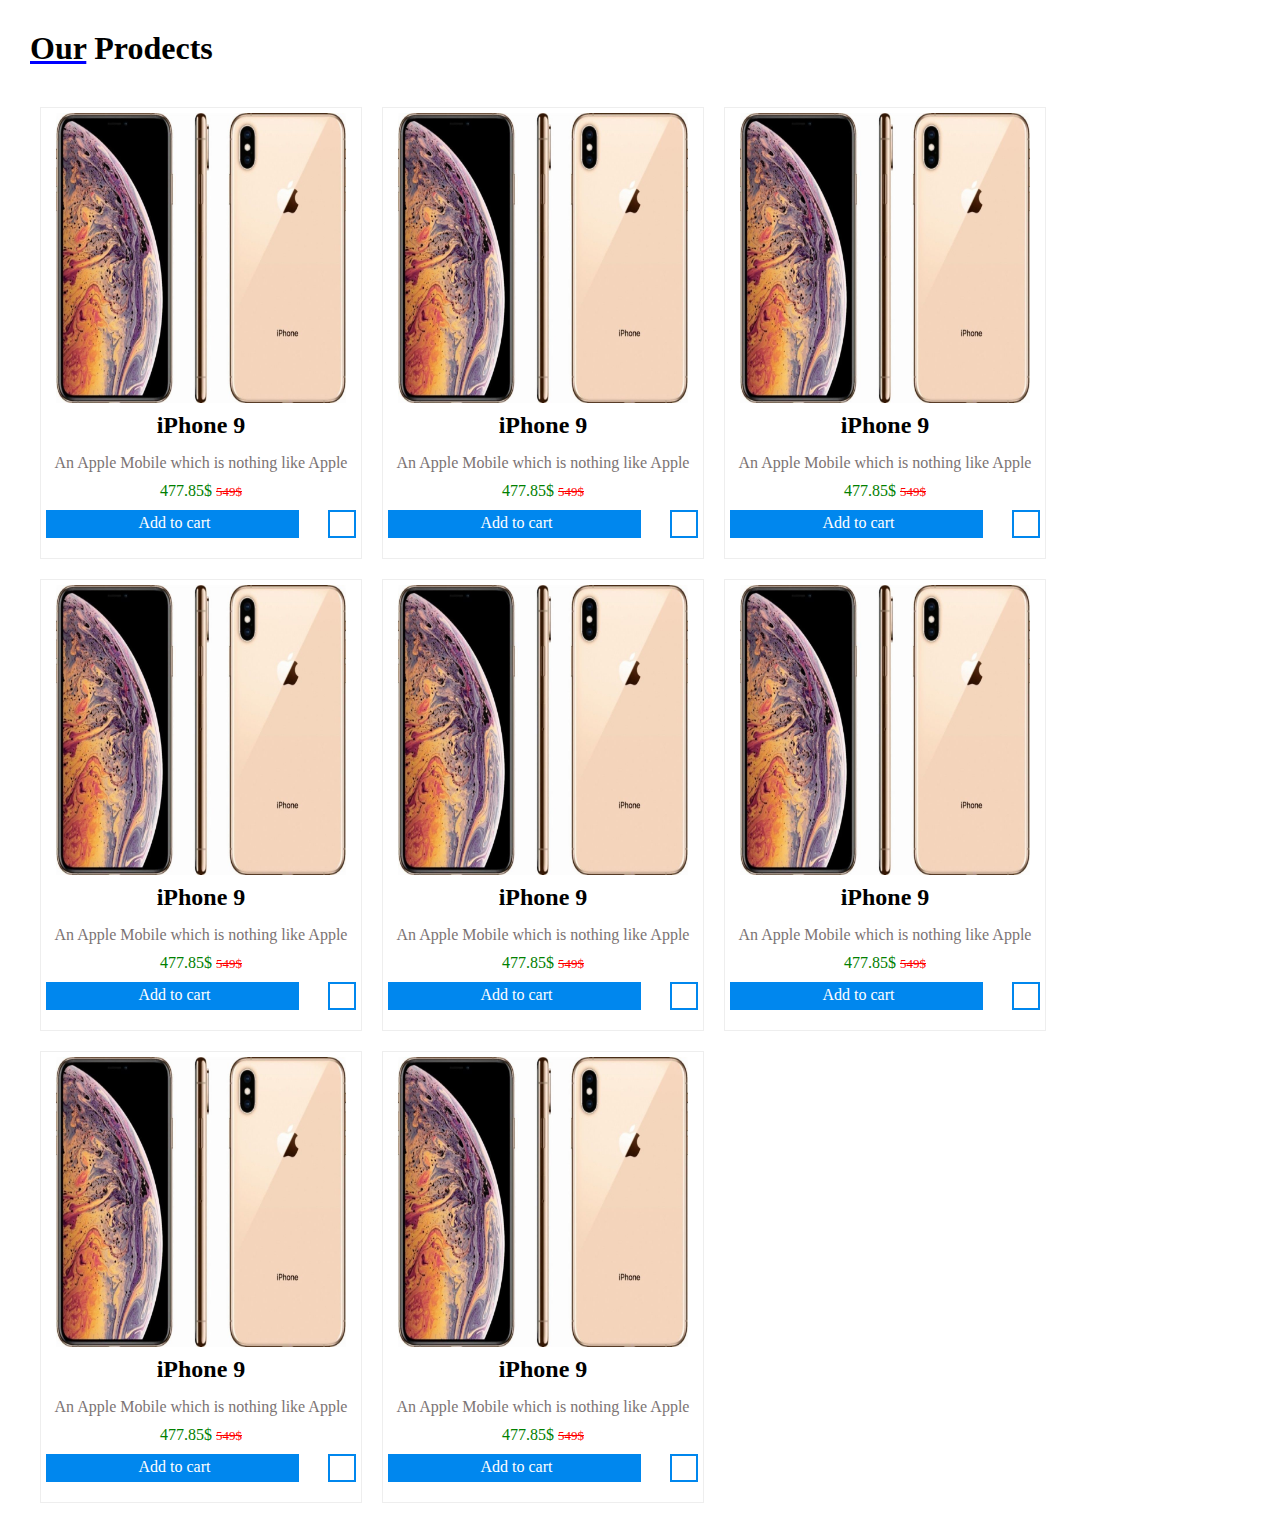
<file: index.html>
<!DOCTYPE html>
<html lang="en">
<head>
    <link rel="stylesheet" href="https://cdnjs.cloudflare.com/ajax/libs/font-awesome/6.6.0/css/all.min.css" integrity="sha512-Kc323vGBEqzTmouAECnVceyQqyqdsSiqLQISBL29aUW4U/M7pSPA/gEUZQqv1cwx4OnYxTxve5UMg5GT6L4JJg==" crossorigin="anonymous" referrerpolicy="no-referrer" />
    <link rel="stylesheet" href="./css/style.css">
</head>
<body>
<h1><span>Our</span> Prodects</h1>
<div class="items">
<div class="item">
    <img src="images/iphone9.html" alt="iphone9" style="width:290px;height:290px;">
    <h2>iPhone 9</h2>
    <p class="A">An Apple Mobile which is nothing like Apple</p>
    <p class="B">477.85$  <del>549$ </del></p>

<div class="button">    
    <div class="add">
        <i  class="fa-solid fa-bag-shopping" style="color: rgb(255, 255, 255);"></i>
        <p>Add to cart</p>   
    </div> 
    <div class="heart">
        <i class="fa-regular fa-heart" style="color: #0087ee;"></i>
    </div>
    <div class="clear"></div>
</div>
</div>
<div class="item">
    <img src="images/iphone9.html" alt="iphone9" style="width:290px;height:290px;">
    <h2>iPhone 9</h2>
    <p class="A">An Apple Mobile which is nothing like Apple</p>
    <p class="B">477.85$  <del>549$ </del></p>

<div class="button">    
    <div class="add">
        <i  class="fa-solid fa-bag-shopping" style="color: rgb(255, 255, 255);"></i>
        <p>Add to cart</p>   
    </div> 
    <div class="heart">
        <i class="fa-regular fa-heart" style="color: #0087ee;"></i>
    </div>
    <div class="clear"></div>
</div>
</div>
<div class="item">
    <img src="images/iphone9.html" alt="iphone9" style="width:290px;height:290px;">
    <h2>iPhone 9</h2>
    <p class="A">An Apple Mobile which is nothing like Apple</p>
    <p class="B">477.85$  <del>549$ </del></p>

<div class="button">    
    <div class="add">
        <i  class="fa-solid fa-bag-shopping" style="color: rgb(255, 255, 255);"></i>
        <p>Add to cart</p>   
    </div> 
    <div class="heart">
        <i class="fa-regular fa-heart" style="color: #0087ee;"></i>
    </div>
    <div class="clear"></div>
</div>
</div>
<div class="item">
    <img src="images/iphone9.html" alt="iphone9" style="width:290px;height:290px;">
    <h2>iPhone 9</h2>
    <p class="A">An Apple Mobile which is nothing like Apple</p>
    <p class="B">477.85$  <del>549$ </del></p>

<div class="button">    
    <div class="add">
        <i  class="fa-solid fa-bag-shopping" style="color: rgb(255, 255, 255);"></i>
        <p>Add to cart</p>   
    </div> 
    <div class="heart">
        <i class="fa-regular fa-heart" style="color: #0087ee;"></i>
    </div>
    <div class="clear"></div>
</div>
</div>
<div class="item">
    <img src="images/iphone9.html" alt="iphone9" style="width:290px;height:290px;">
    <h2>iPhone 9</h2>
    <p class="A">An Apple Mobile which is nothing like Apple</p>
    <p class="B">477.85$  <del>549$ </del></p>

<div class="button">    
    <div class="add">
        <i  class="fa-solid fa-bag-shopping" style="color: rgb(255, 255, 255);"></i>
        <p>Add to cart</p>   
    </div> 
    <div class="heart">
        <i class="fa-regular fa-heart" style="color: #0087ee;"></i>
    </div>
    <div class="clear"></div>
</div>
</div>
<div class="item">
    <img src="images/iphone9.html" alt="iphone9" style="width:290px;height:290px;">
    <h2>iPhone 9</h2>
    <p class="A">An Apple Mobile which is nothing like Apple</p>
    <p class="B">477.85$  <del>549$ </del></p>

<div class="button">    
    <div class="add">
        <i  class="fa-solid fa-bag-shopping" style="color: rgb(255, 255, 255);"></i>
        <p>Add to cart</p>   
    </div> 
    <div class="heart">
        <i class="fa-regular fa-heart" style="color: #0087ee;"></i>
    </div>
    <div class="clear"></div>
</div>
</div>
<div class="item">
    <img src="images/iphone9.html" alt="iphone9" style="width:290px;height:290px;">
    <h2>iPhone 9</h2>
    <p class="A">An Apple Mobile which is nothing like Apple</p>
    <p class="B">477.85$  <del>549$ </del></p>

<div class="button">    
    <div class="add">
        <i  class="fa-solid fa-bag-shopping" style="color: rgb(255, 255, 255);"></i>
        <p>Add to cart</p>   
    </div> 
    <div class="heart">
        <i class="fa-regular fa-heart" style="color: #0087ee;"></i>
    </div>
    <div class="clear"></div>
</div>
</div>
<div class="item">
    <img src="images/iphone9.html" alt="iphone9" style="width:290px;height:290px;">
    <h2>iPhone 9</h2>
    <p class="A">An Apple Mobile which is nothing like Apple</p>
    <p class="B">477.85$  <del>549$ </del></p>

<div class="button">    
    <div class="add">
        <i  class="fa-solid fa-bag-shopping" style="color: rgb(255, 255, 255);"></i>
        <p>Add to cart</p>   
    </div> 
    <div class="heart">
        <i class="fa-regular fa-heart" style="color: #0087ee;"></i>
    </div>
    <div class="clear"></div>
</div>
</div>
</div>
</body>
</html>
</file>
<file: css/style.css>
*{
    margin: 0;
}
h1{
    margin: 30px;   
}
span{
    text-decoration: underline blue; 
}
.items{
    margin: 30px;   
}
.item{
    border: 1px solid rgba(63, 63, 63, 0.092);
    width: 320px;
    height: 450px;
    margin: 10px;
    text-align: center;
    float: left;
}
img{
    margin: 5px;
    margin-left: auto;
    margin-right: auto;
}
h2{
    margin-bottom: 15px;
}
.A{
    color: rgb(123, 115, 115);
    margin-bottom: 10px;
}
.B{
    color: green;
    font-size: medium;
    margin-bottom: 10px;
}
del{
    color: red;
    font-size: small;
    
}
.button{
    display: inline-block;
    width: 310px;
    height: 30px;
   
}
.add{
    float: left;
    background-color: #0087ee;
    border: 2px solid #0087ee;
    padding: 2px; 
    width: 245px;
    height: 20px;
    text-align: center;
    i{
        color: rgb(255, 255, 255);  
        display: inline-block;  
    }
    p{
        color: rgb(255, 255, 255);
        display: inline-block;
    }

}
.heart{
    text-align: center;
    float: right;
    border: 2px solid #0087ee;
    padding: 2px; 
    width: 20px;
    height: 20px;
    margin-left: 5px;

}
.clear{
    float: left;
}
</file>
